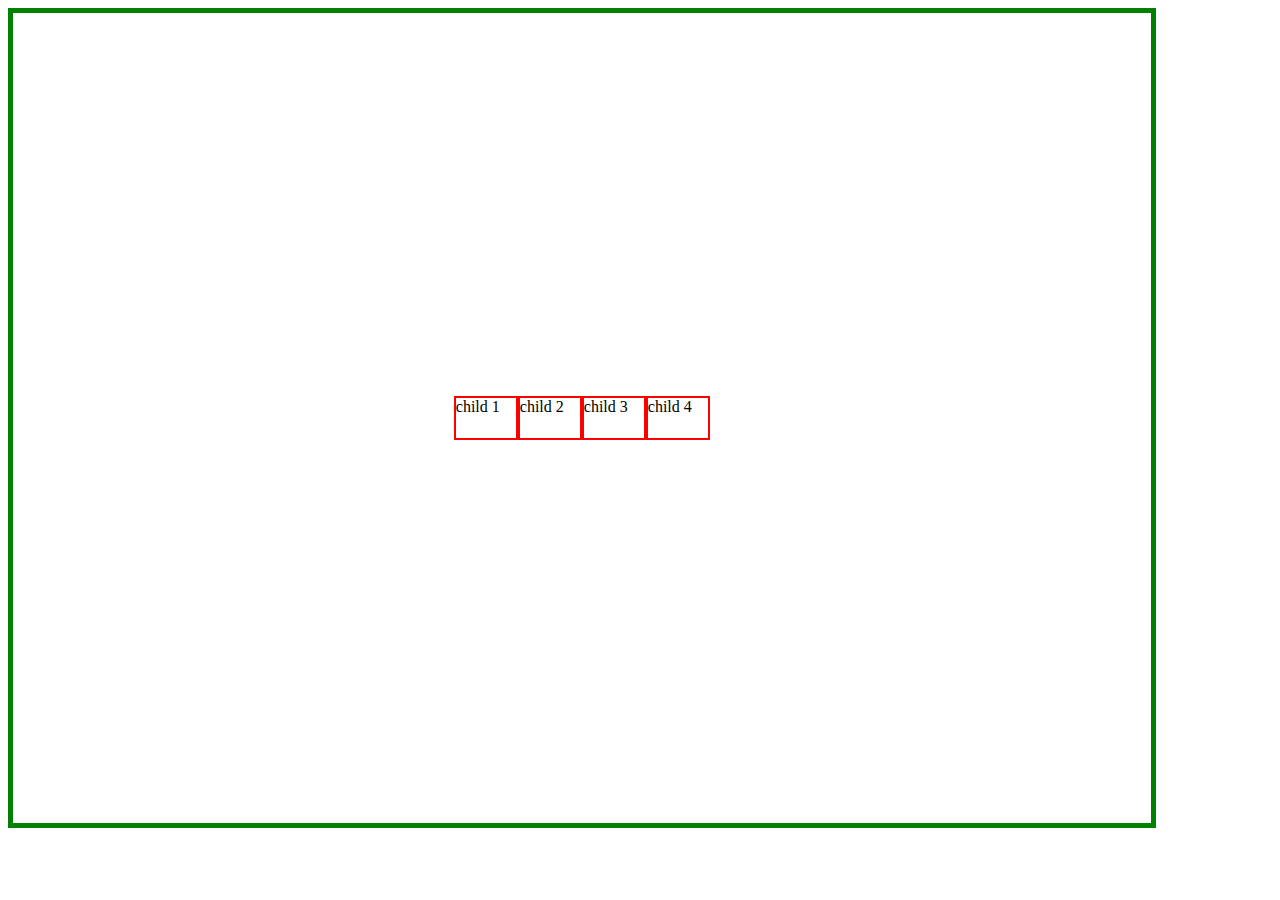
<file: div.html>
<!DOCTYPE html>
<html lang="en">
<head>
    <meta charset="UTF-8">
    <meta http-equiv="X-UA-Compatible" content="IE=edge">
    <meta name="viewport" content="width=device-width>, initial-scale=1.0">
    <title>Document</title>
    <link rel="stylesheet" href="div.css">
</head>
<body>
    <div id="parent">
        <div class="child" id="c1">child 1</div>
        <div class="child" id="c2">child 2</div>
        <div class="child" id="c3">child 3</div>
        <div class="child" id="c4">child 4</div>

    </div>
    
</body>
</html>
</file>
<file: div.css>
#parent {
    border:5px solid green; 
    width:90%; 
    height:90vh;
    .position:absolute;
    .overflow: hidden;  
    display:flex;
    /*flex-direction: row-reverse; */
    /*flex-direction: column-reverse; */
    flex-direction: row;
    justify-content: center;
    align-items: center;

    
}
.child{
    border:2px solid red; 
    /*.margin-left: 10px;*/
    width:60px;
    height:40px;
    display: inline-block;
    position:relative;
    /*.margin-top:10px;*/
    margin right:0px;
    /*.display: none;*/
    

}
.#c4 {
    margin-top: 15px;
.#c1 {
        display: none;}
</file>
